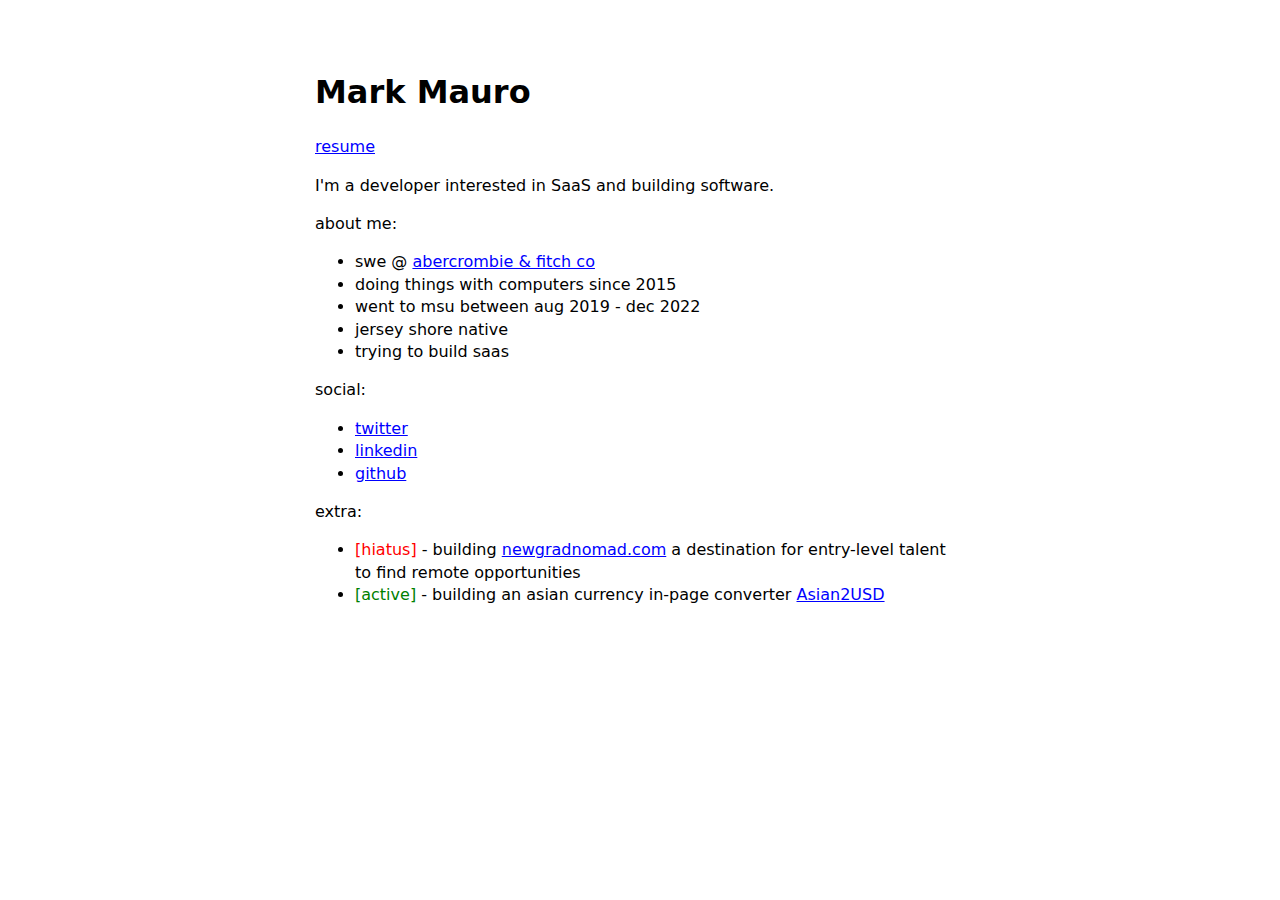
<file: index.html>
<html lang="en">
<head>
   <meta charset="UTF-8">
   <meta name="viewport" content="width=device-width, initial-scale=1.0">
   <title>@markymauro</title>
   <style>
      body { 
	  line-height: 1.4;
	    font-size: 16px;
	    padding: 0 10px;
	    margin: 50px auto;
	    max-width: 650px;
       font-family:system-ui, -apple-system, BlinkMacSystemFont, 'Segoe UI', Roboto, Oxygen, Ubuntu, Cantarell, 'Open Sans', 'Helvetica Neue', sans-serif
	}
      #maincontent {
      max-width:42em;
      margin:15 auto;
   }
   a, a:hover{
      color: blue;
   }
   </style>
</head>
<body>
   <div id="maincontent" style="margin-top:70px">
   <h1>Mark Mauro</h1>
   <a href="./files/Mark_Mauro_Resume.pdf" target="_onblank">resume</a>
   <p>I'm a developer interested in SaaS and building software.</p>
   <p>about me:</p>
   <ul>
      <li>swe @ <a href="https://www.abercrombie.com/shop/us" target="_onblank">abercrombie & fitch co</a></li>
      <li>doing things with computers since 2015</li>
      <li>went to msu between aug 2019 - dec 2022</li>
      <li>jersey shore native</li>
      <li>trying to build saas</li>
   </ul>
   <p>social:</p>
   <ul>
      <li><a href="https://twitter.com/markymauro" target="_onblank">twitter</a></li>
      <li><a href="https://www.linkedin.com/in/markalexandermauro/" target="_onblank">linkedin</a></li>
      <li><a href="https://github.com/markymauro13" target="_onblank">github</a></li>
   </ul>
   <p>extra:</p>
   <ul>
      <li><span style="color: red;">[hiatus]</span> - building <a href="https://newgradnomad.com/">newgradnomad.com</a> a destination for entry-level talent to find remote opportunities</li>
      <li><span style="color: green;">[active]</span> - building an asian currency in-page converter <a href="https://github.com/markymauro13/Yen2USD">Asian2USD</a></li>
   </ul>
</div>
</body>
</html>
</file>
